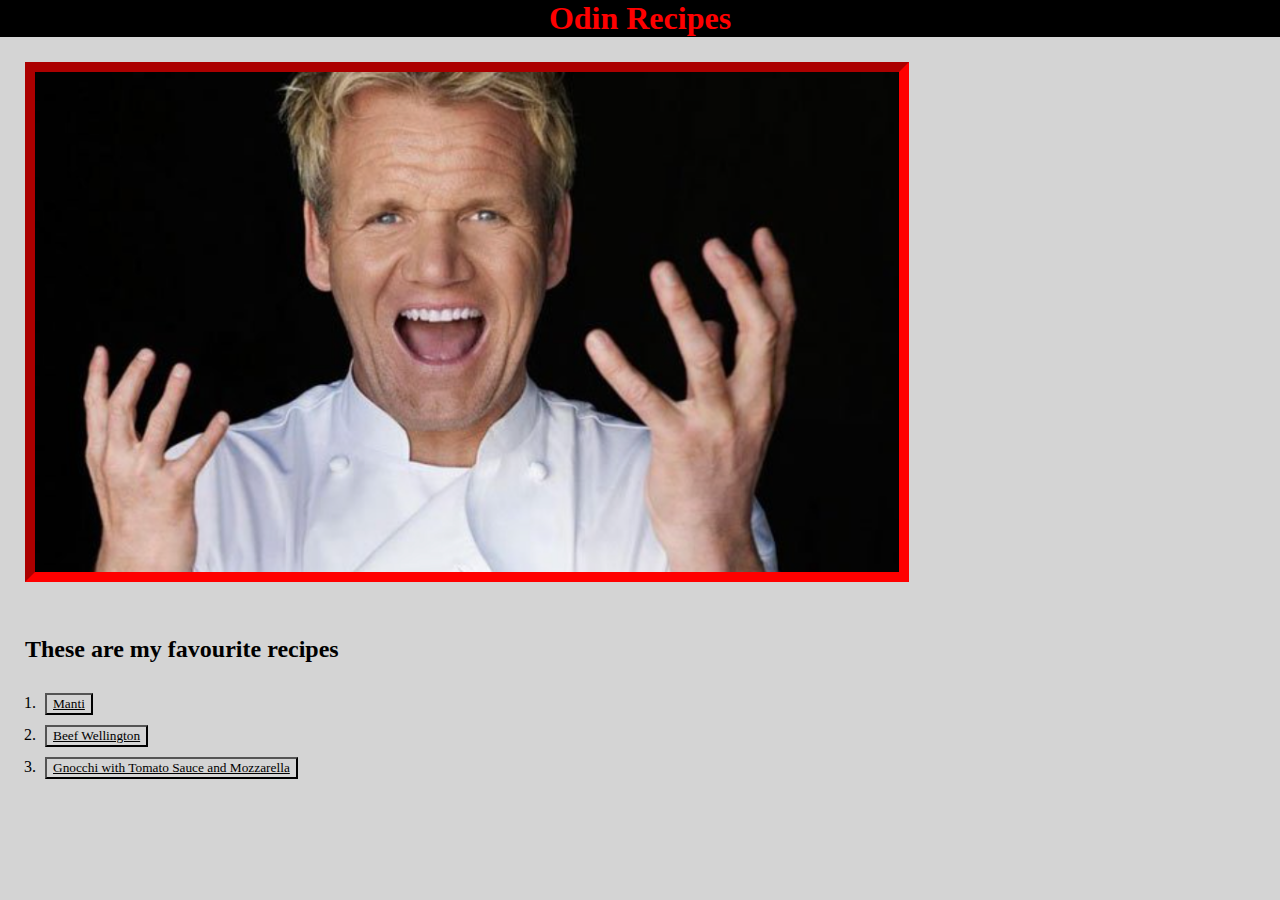
<file: index.html>
<!DOCTYPE html>
<html lang="en">
<head>
    <meta charset="UTF-8">
    <title>Recipes Project</title>
    <link rel="stylesheet" href="Style.css">
</head>
<body>
<div class="main">
<h1>Odin Recipes</h1>

<img class="gordan" src="odin-links-and-images/images/Gordan-ramsey.jpeg" alt="gordon ramsey">
<h2>These are my favourite recipes</h2>

<ol>
    <li><button><a href="./recipes/manti.html">Manti</a></li></button>
    <li><button><a href="./recipes/Beef-Wellington.html">Beef Wellington</a></li></button>
    <li><button><a href="./recipes/Gnocchi-with-Tomato-Sauce-and-Mozzarella.html">Gnocchi with Tomato Sauce and Mozzarella</a></li></button>

</ol>

</div>
<br>
<br>

</body>

</html>
</file>
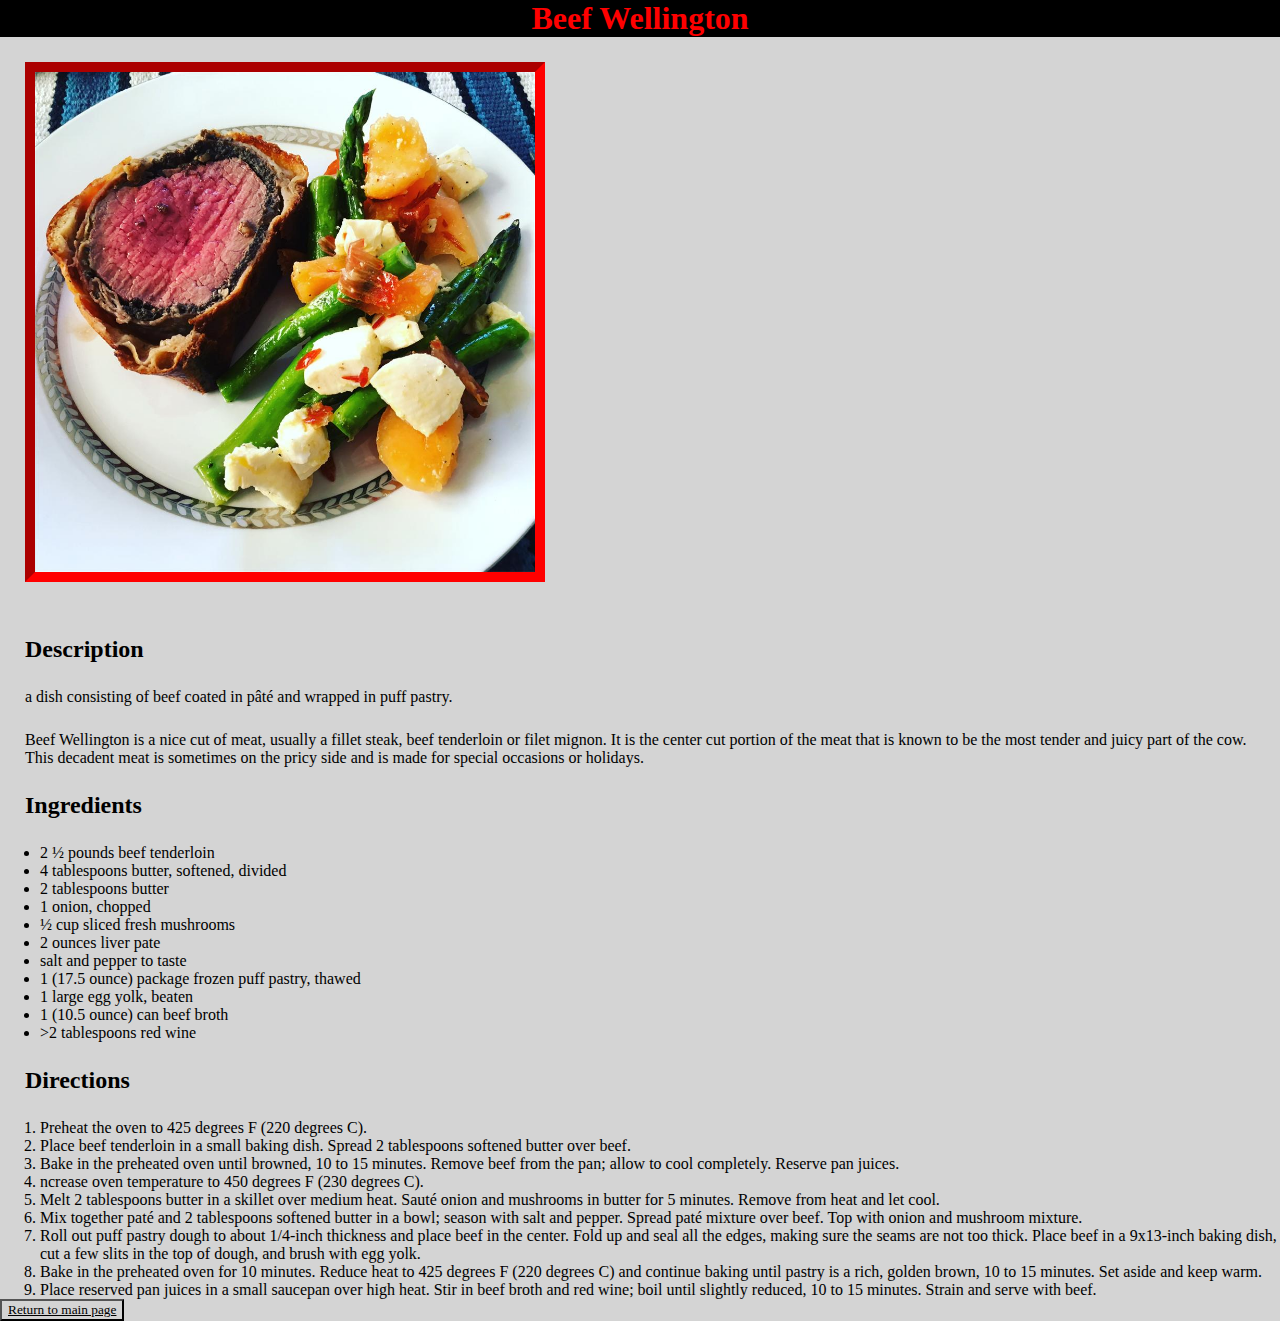
<file: recipes/Beef-Wellington.html>
<!DOCTYPE html>
<html lang="en">
<head>
    <meta charset="UTF-8">
    <title>Document</title>
    <link rel="stylesheet" href="../Style.css">
</head>
<body>
    <div class="recipe-page">
<h1>Beef Wellington</h1>
 
<img src="../odin-links-and-images/images/Beef-Wellington.jpeg" alt="Beef Wellington" height="250px" width="250px">

<h2>Description</h2>

<p>a dish consisting of beef coated in pâté and wrapped in puff pastry.</p>

<p>Beef Wellington is a nice cut of meat, usually a fillet steak, beef tenderloin or filet mignon. It is the center cut portion of the meat that is known to be the most tender and juicy part of the cow. This decadent meat is sometimes on the pricy side and is made for special occasions or holidays.</p>

<h2>Ingredients</h2>

<ul>

<li>2 ½ pounds beef tenderloin</li>
<li>4 tablespoons butter, softened, divided</li>
<li>2 tablespoons butter</li>
<li>1 onion, chopped</li>
<li>½ cup sliced fresh mushrooms</li>
<li>2 ounces liver pate</li>
<li>salt and pepper to taste</li>
<li>1 (17.5 ounce) package frozen puff pastry, thawed</li>
<li>1 large egg yolk, beaten</li>
<li>1 (10.5 ounce) can beef broth</li>
<li>>2 tablespoons red wine</li>

</ul>

<h2>Directions</h2>

<ol>

<li>Preheat the oven to 425 degrees F (220 degrees C).</li>
<li>Place beef tenderloin in a small baking dish. Spread 2 tablespoons softened butter over beef.</li>
<li>Bake in the preheated oven until browned, 10 to 15 minutes. Remove beef from the pan; allow to cool completely. Reserve pan juices.</li>
<li>ncrease oven temperature to 450 degrees F (230 degrees C).</li>
<li>Melt 2 tablespoons butter in a skillet over medium heat. Sauté onion and mushrooms in butter for 5 minutes. Remove from heat and let cool.</li>
<li>Mix together paté and 2 tablespoons softened butter in a bowl; season with salt and pepper. Spread paté mixture over beef. Top with onion and mushroom mixture.</li>
<li>Roll out puff pastry dough to about 1/4-inch thickness and place beef in the center. Fold up and seal all the edges, making sure the seams are not too thick. Place beef in a 9x13-inch baking dish, cut a few slits in the top of dough, and brush with egg yolk.</li>
<li>Bake in the preheated oven for 10 minutes. Reduce heat to 425 degrees F (220 degrees C) and continue baking until pastry is a rich, golden brown, 10 to 15 minutes. Set aside and keep warm.</li>
<li>Place reserved pan juices in a small saucepan over high heat. Stir in beef broth and red wine; boil until slightly reduced, 10 to 15 minutes. Strain and serve with beef.</li>

</ol>
    
<button><a href="../index.html">Return to main page</a></button>

</div>

</body>
</html>
</file>
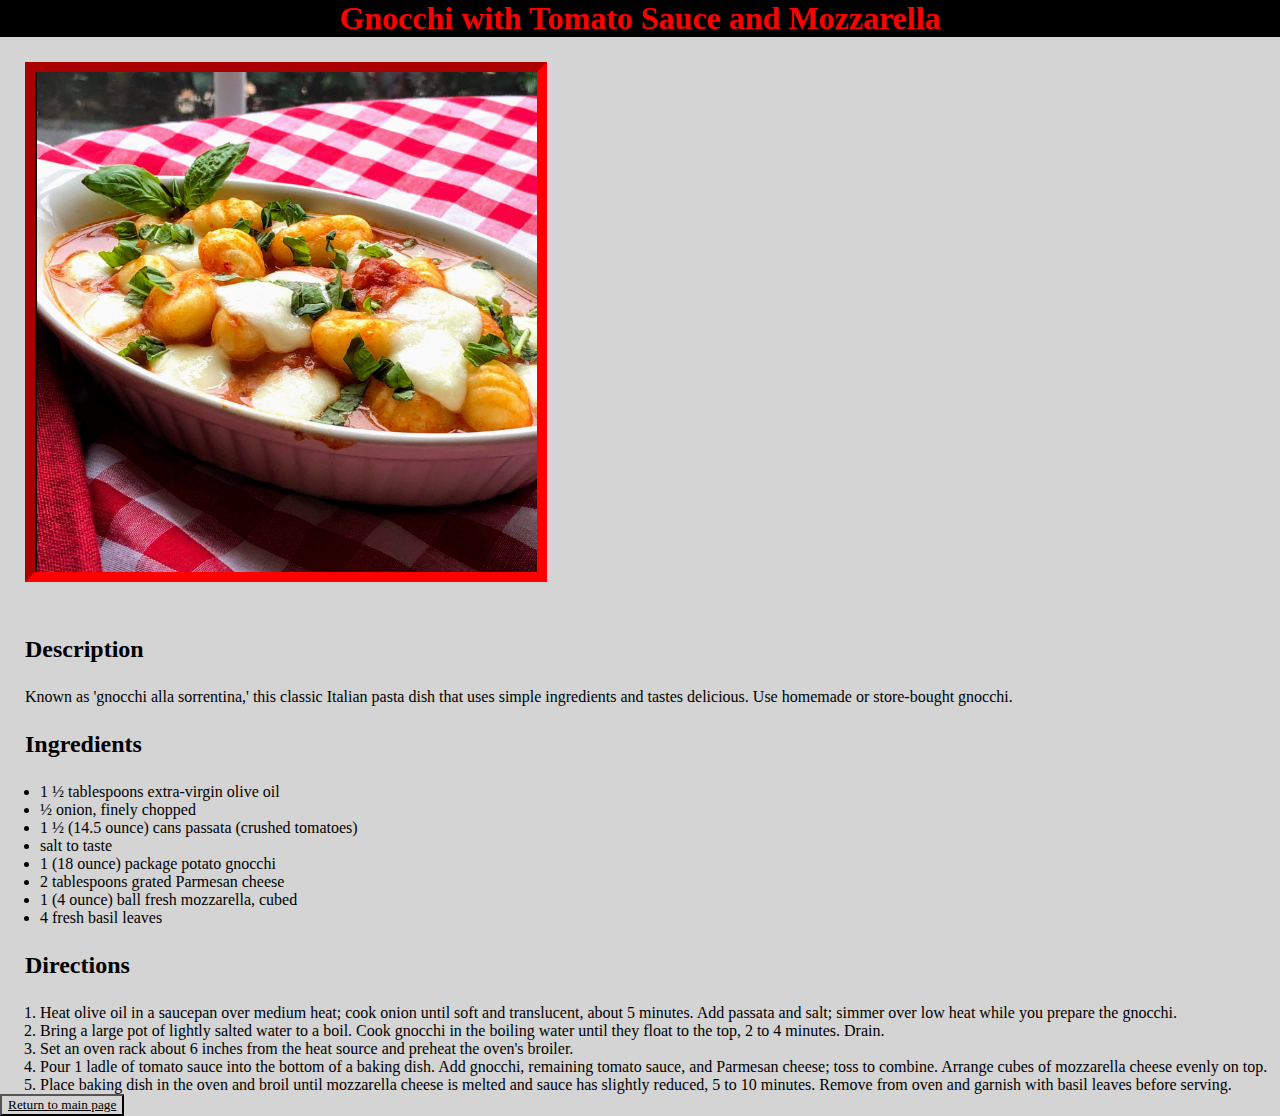
<file: recipes/Gnocchi-with-Tomato-Sauce-and-Mozzarella.html>
<!DOCTYPE html>
<html lang="en">
<head>
    <meta charset="UTF-8">
    <title>Document</title>
    <link rel="stylesheet" href="../Style.css">
</head>
<body>
<h1>Gnocchi with Tomato Sauce and Mozzarella</h1> 
    
<img src="../odin-links-and-images/images/Gnocchi-with-Tomato-Sauce and-Mozzarella.jpeg" alt="Gnocchi with Tomato Sauce and Mozzarella" height="250px" width="250px">

<h2>Description</h2>

<p>Known as 'gnocchi alla sorrentina,' this classic Italian pasta dish that uses simple ingredients and tastes delicious. Use homemade or store-bought gnocchi.</p>

<h2>Ingredients</h2>

<ul>
    
    <li>1 ½ tablespoons extra-virgin olive oil</li>
    <li>½ onion, finely chopped</li>
    <li>1 ½ (14.5 ounce) cans passata (crushed tomatoes)</li>
    <li>salt to taste</li>
    <li>1 (18 ounce) package potato gnocchi</li>
    <li>2 tablespoons grated Parmesan cheese</li>
    <li>1 (4 ounce) ball fresh mozzarella, cubed</li>
    <li>4 fresh basil leaves</li>

</ul>

<h2>Directions</h2>

<ol>

    <li>Heat olive oil in a saucepan over medium heat; cook onion until soft and translucent, about 5 minutes. Add passata and salt; simmer over low heat while you prepare the gnocchi.</li>
    <li>Bring a large pot of lightly salted water to a boil. Cook gnocchi in the boiling water until they float to the top, 2 to 4 minutes. Drain.</li>
    <li>Set an oven rack about 6 inches from the heat source and preheat the oven's broiler.    </li>
    <li>Pour 1 ladle of tomato sauce into the bottom of a baking dish. Add gnocchi, remaining tomato sauce, and Parmesan cheese; toss to combine. Arrange cubes of mozzarella cheese evenly on top.</li>
    <li>Place baking dish in the oven and broil until mozzarella cheese is melted and sauce has slightly reduced, 5 to 10 minutes. Remove from oven and garnish with basil leaves before serving.</li>


</ol>

<button><a href="../index.html">Return to main page</a></button>
</body>
</html>
</file>
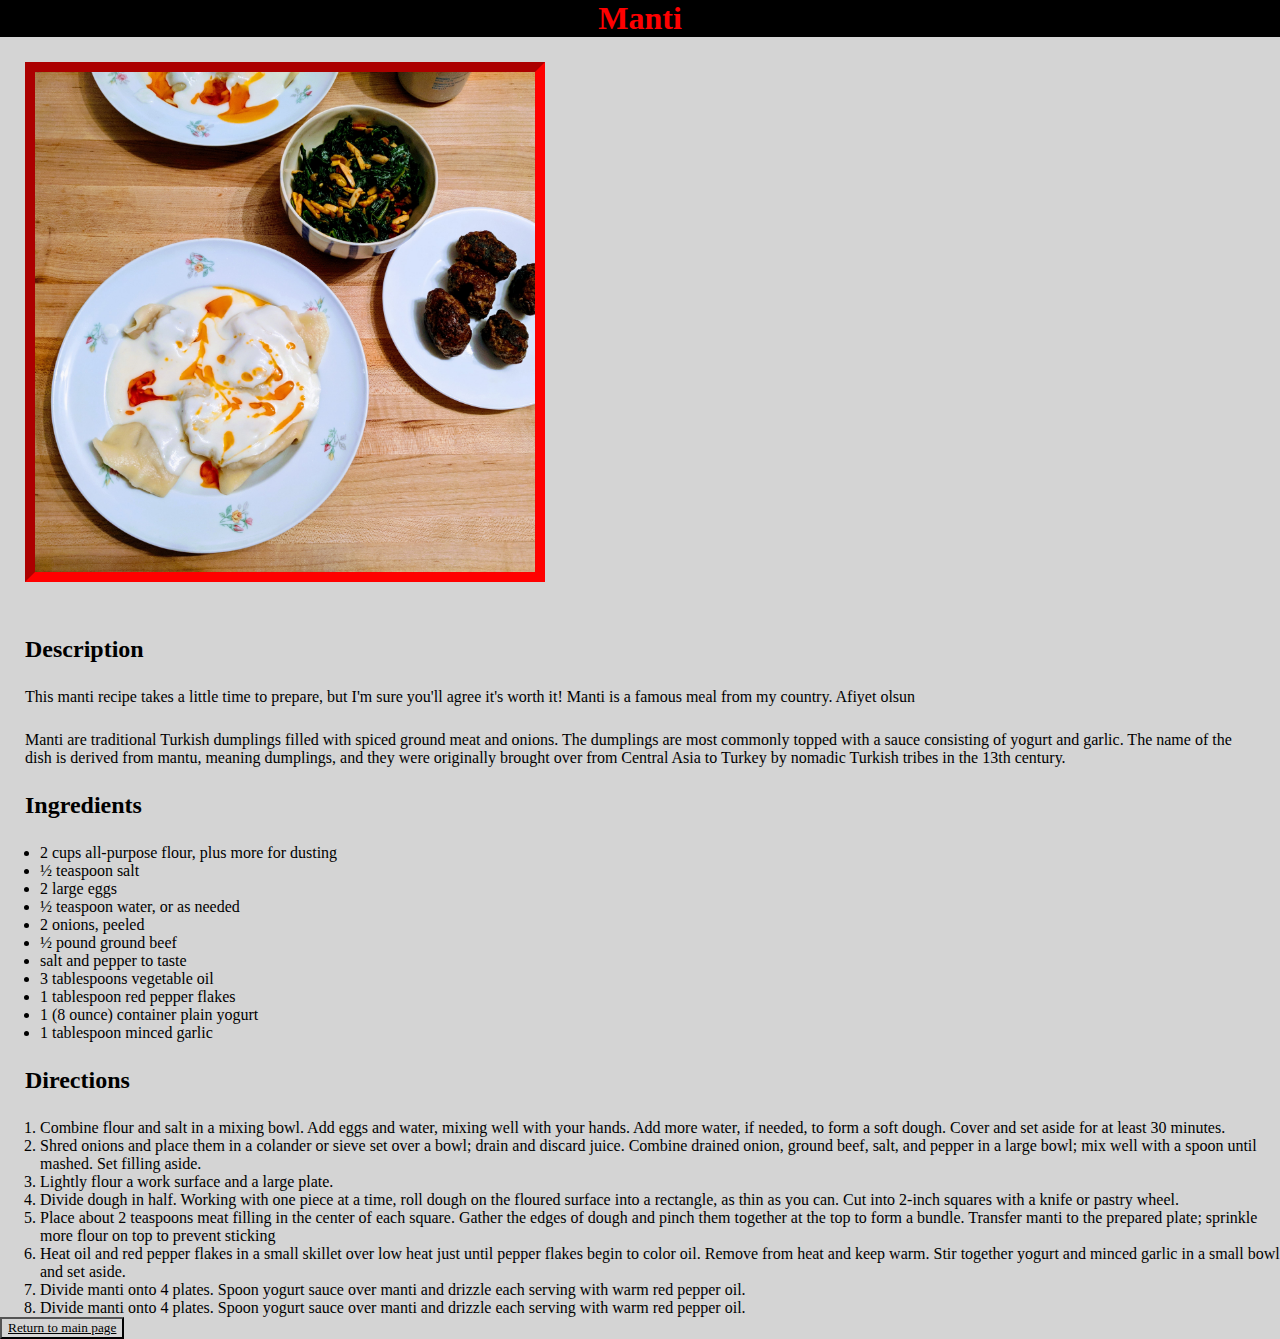
<file: recipes/manti.html>
<!DOCTYPE html>
<html lang="en">
<head>
    <meta charset="UTF-8">
    <title>Document</title>
    <link rel="stylesheet" href="../Style.css">
</head>
<body>
    <h1>Manti</h1>
    
    <img src="../odin-links-and-images/images/home-made-manti.jpeg" alt="Manti" height="250px" width="250px">
    
    <h2>Description</h2>
    
    <p>This manti recipe takes a little time to prepare, but I'm sure you'll agree it's worth it! Manti is a famous meal from my country. Afiyet olsun</p>
    
    <p>Manti are traditional Turkish dumplings filled with spiced ground meat and onions. The dumplings are most commonly topped with a sauce consisting of yogurt and garlic. The name of the dish is derived from mantu, meaning dumplings, and they were originally brought over from Central Asia to Turkey by nomadic Turkish tribes in the 13th century.</p>

    <h2>Ingredients</h2>

    <ul>
        <li>2 cups all-purpose flour, plus more for dusting</li>
        <li>½ teaspoon salt</li>
        <li>2 large eggs</li>
        <li> ½ teaspoon water, or as needed</li>   
        <li> 2 onions, peeled</li>
        <li>½ pound ground beef</li>
        <li>salt and pepper to taste</li>
        <li>3 tablespoons vegetable oil</li>
        <li>1 tablespoon red pepper flakes</li>
        <li>1 (8 ounce) container plain yogurt</li>
        <li>1 tablespoon minced garlic</li>
    </ul>

    <h2>Directions</h2>

    <ol>

        <li>Combine flour and salt in a mixing bowl. Add eggs and water, mixing well with your hands. Add more water, if needed, to form a soft dough. Cover and set aside for at least 30 minutes.</li>
        <li>Shred onions and place them in a colander or sieve set over a bowl; drain and discard juice. Combine drained onion, ground beef, salt, and pepper in a large bowl; mix well with a spoon until mashed. Set filling aside.</li>
        <li>Lightly flour a work surface and a large plate.</li>   
        <li>Divide dough in half. Working with one piece at a time, roll dough on the floured surface into a rectangle, as thin as you can. Cut into 2-inch squares with a knife or pastry wheel.        </li>
        <li>Place about 2 teaspoons meat filling in the center of each square. Gather the edges of dough and pinch them together at the top to form a bundle. Transfer manti to the prepared plate; sprinkle more flour on top to prevent sticking</li>
        <li>Heat oil and red pepper flakes in a small skillet over low heat just until pepper flakes begin to color oil. Remove from heat and keep warm. Stir together yogurt and minced garlic in a small bowl and set aside.</li>
        <li>Divide manti onto 4 plates. Spoon yogurt sauce over manti and drizzle each serving with warm red pepper oil.</li>
        <li>Divide manti onto 4 plates. Spoon yogurt sauce over manti and drizzle each serving with warm red pepper oil.</li>

    </ol>

    <button><a href="../index.html">Return to main page</a></button>


</body>
</html>
</file>
<file: Style.css>
* { 

    font-family: fantasy;
    background-color: rgb(212, 212, 212);
    margin: 0;
   
}


h1 {

    font-family: fantasy;
    font-weight: bolder;
    color: red;
    background-color: black ; border: 0%;
    text-align: center;
    margin-top: 0%;
    overflow-x: 100%;
    
    
}


img {
    
    height: 500px;
    width: auto;
    margin: 25px;
    border-style: inset;
    border-color: red;
    border-width: 10px;
    
}



p, 
h2 {
margin: 25px;

}

a {

    color: black;
}

button:hover {

    width: auto;
    height: 45px;
   background-color: rgb(76, 68, 115);
   

}


ol li button {

    margin: 5px;

}
</file>
